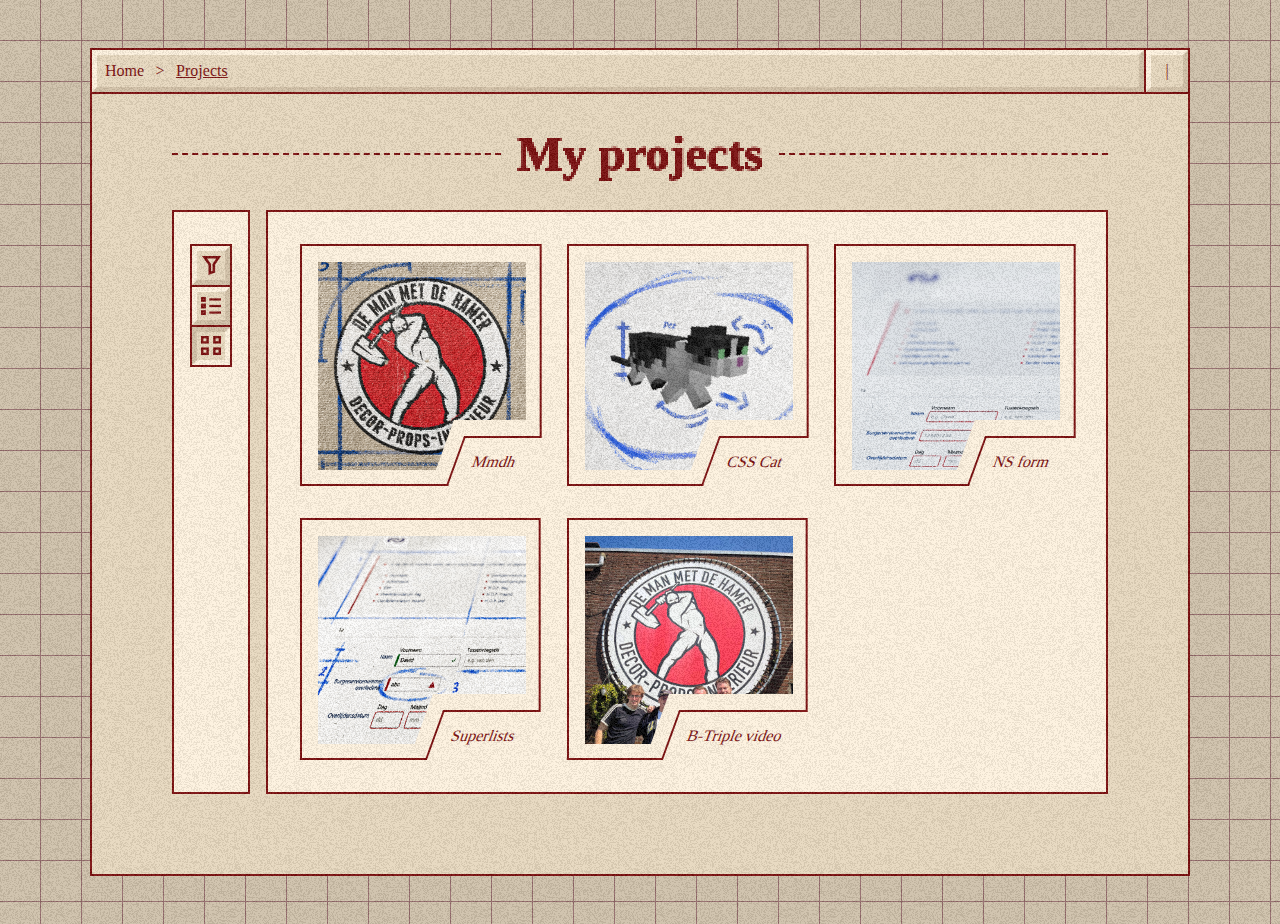
<file: projects.html>
<!DOCTYPE html>
<html lang="en">

<head>
    <meta charset="UTF-8">
    <meta http-equiv="X-UA-Compatible" content="IE=edge">
    <meta name="viewport" content="width=device-width, initial-scale=1.0">

    <link rel="stylesheet" href="styles/general.css">
    <link rel="stylesheet" href="styles/projects.css">
    <link rel="stylesheet" href="styles/reset.css">
    <link rel="stylesheet" href="styles/fonts.css">
    <title>projects</title>
</head>

<body>

    <main>
        <span class="noise"></span>
        <section>
            <header>
                <nav>
                    <a href="index.html">Home</a>
                    <a href="projects.html">Projects</a>
                </nav>
                <span>
                    <p>|</p>
                </span>
            </header>

            <div class="title-container">
                <span></span>
                <h1>My projects</h1>
                <span></span>
            </div>


            <div class="content-container">
                <aside>
                    <div class="layout-interactions">
                        <button aria-label="Filter my projects"><img src="images/filter.svg" alt=""></button>
                        <label for="list" class="visually-hidden">View items in list-view</label>
                        <input id="list" type="radio" name="view">
                        <label for="grid" class="visually-hidden">View items in grid-view</label>
                        <input id="grid" type="radio" name="view" checked>
                    </div>
                </aside>

                <ul>
                    <li>
                        <a href="mmdh.html">
                            <p>Mmdh</p>
                            <div class="cover">
                                <div class="details">
                                    <ul>
                                        <li>Duration: <span>6 weeks</span></li>
                                        <li>Group: <span>true</span></li>
                                        <li>Status: <span>live</span></li>
                                    </ul>
                                    <img src="images/code.svg" alt="">
                                </div>
                            </div>
                        </a>
                        <a href="mmdh.html" class="list-details">
                            <p>Man met de hamer</p>
                            <ul>
                                <li>Duration: <span>6 weeks</span></li>
                                <li>Group: <span>true</span></li>
                                <li>Status: <span>live</span></li>
                            </ul>
                        </a>
                    </li>
                    <li>
                        <a href="#">
                            <p>CSS Cat</p>
                            <div class="cover">
                                <div class="details">
                                    <ul>
                                        <li>Duration: <span>6 weeks</span></li>
                                        <li>Group: <span>true</span></li>
                                        <li>Status: <span>live</span></li>
                                    </ul>
                                    <img src="images/design.svg" alt="">
                                </div>
                            </div>
                        </a>
                        <a href="#" class="list-details">
                            <p>CSS Cat</p>
                            <ul>
                                <li>Duration: <span>6 weeks</span></li>
                                <li>Group: <span>true</span></li>
                                <li>Status: <span>live</span></li>
                            </ul>
                        </a>
                    </li>
                    <li>
                        <a href="#">
                            <p>NS form</p>
                            <div class="cover">
                                <div class="details">
                                    <ul>
                                        <li>Duration: <span>6 weeks</span></li>
                                        <li>Group: <span>true</span></li>
                                        <li>Status: <span>live</span></li>
                                    </ul>
                                    <img src="images/code.svg" alt="">
                                </div>
                            </div>
                        </a>
                        <a href="#" class="list-details">
                            <p>NS form</p>
                            <ul>
                                <li>Duration: <span>6 weeks</span></li>
                                <li>Group: <span>true</span></li>
                                <li>Status: <span>live</span></li>
                            </ul>
                        </a>
                    </li>
                    <li>
                        <a href="#">
                            <p>Superlists</p>
                            <div class="cover">
                                <div class="details">
                                    <ul>
                                        <li>Duration: <span>6 weeks</span></li>
                                        <li>Group: <span>true</span></li>
                                        <li>Status: <span>live</span></li>
                                    </ul>
                                    <img src="images/code.svg" alt="">
                                </div>
                            </div>
                        </a>
                        <a href="#" class="list-details">
                            <p>Superlists</p>
                            <ul>
                                <li>Duration: <span>6 weeks</span></li>
                                <li>Group: <span>true</span></li>
                                <li>Status: <span>live</span></li>
                            </ul>
                        </a>
                    </li>
                    <li>
                        <a href="#">
                            <p>B-Triple video</p>
                            <div class="cover">
                                <div class="details">
                                    <ul>
                                        <li>Duration: <span>6 weeks</span></li>
                                        <li>Group: <span>true</span></li>
                                        <li>Status: <span>live</span></li>
                                    </ul>
                                    <img src="images/video.svg" alt="">
                                </div>
                            </div>
                        </a>
                        <a href="#" class="list-details">
                            <p>B-Triple video</p>
                            <ul>
                                <li>Duration: <span>6 weeks</span></li>
                                <li>Group: <span>true</span></li>
                                <li>Status: <span>live</span></li>
                            </ul>
                        </a>
                    </li>
                </ul>
            </div>
        </section>
    </main>
    </div>

    <svg style="position: fixed;">
        <defs>
            <filter id="pixelate-mosaic" x="0%" y="0%" width="100%" height="100%">
                <feGaussianBlur stdDeviation="1" in="SourceGraphic" result="smoothed" />
                <feImage width="8" height="8"
                    xlink:href="[data-uri]"
                    result="displacement-map" />
                <feTile in="displacement-map" result="pixelate-map" />
                <feDisplacementMap in="smoothed" in2="pixelate-map" xChannelSelector="R" yChannelSelector="G" scale="25"
                    result="pre-final" />
                <feComposite operator="in" in2="SourceGraphic" />
            </filter>

            <filter id="pixelate200" x="0" y="0">
                <feFlood x="2" y="2" height="1" width="1" />
                <feComposite width="5" height="5" />
                <feTile result="a" />
                <feComposite in="SourceGraphic" in2="a" operator="in" />
                <feMorphology operator="dilate" radius="2" />
            </filter>
        </defs>
    </svg>

    <svg style="position: fixed;">
        <defs>
            <filter id="pixelate-mosaic" x="0%" y="0%" width="100%" height="100%">
                <feGaussianBlur stdDeviation="0.5" in="SourceGraphic" result="smoothed" />
                <feImage width="4" height="4"
                    xlink:href="[data-uri]"
                    result="displacement-map" />
                <feTile in="displacement-map" result="pixelate-map" />
                <feDisplacementMap in="smoothed" in2="pixelate-map" xChannelSelector="R" yChannelSelector="G" scale="12"
                    result="pre-final" />
                <feComposite operator="in" in2="SourceGraphic" />
            </filter>

            <filter id="pixelate100" x="0" y="0">
                <feFlood x="1" y="1" height="0.5" width="0.5" />
                <feComposite width="2" height="2" />
                <feTile result="a" />
                <feComposite in="SourceGraphic" in2="a" operator="in" />
                <feMorphology operator="dilate" radius="1" />
            </filter>
        </defs>
    </svg>

</body>

</html>
</file>
<file: styles/general.css>
:root {
    --background-solid: #cec0a9;
    --background-grid: #926969;

    --backdrop-100: #fdf1de;
    --backdrop-200: #e7d7be;
    --backdrop-300: #d1c0a6;
    --backdrop-400: #aa9b85;

    --border-100: #b56262;
    --border-400: #790c0c;
    --border-600: #4a1010;


    --hp-timing-function: linear(0, 0.002 0.3%, 0.009 0.7%, 0.036 1.4%, 0.084 2.2%, 0.147 3%, 0.293 4.5%, 0.749 8.7%, 0.869 10%, 0.971 11.3%, 1.052 12.6%, 1.111 13.9%, 1.132 14.5%, 1.151 15.2%, 1.165 15.9%, 1.174 16.6%, 1.179 17.3%, 1.179 18.1%, 1.176 18.9%, 1.167 19.8%, 1.142 21.5%, 1.05 26.2%, 1.03 27.4%, 1.012 28.6%, 0.996 29.9%, 0.983 31.3%, 0.974 32.7%, 0.969 34.2%, 0.968 35.8%, 0.97 37.6%, 0.998 46.3%, 1.003 48.9%, 1.005 51.7%, 1.005 55.3%, 0.999 69%, 1);
    --hp-duration: 2s;
}

::selection {
    background: #7676764d;
}


.container {
    position: relative;
    height: 100vh;
    width: 100vw;
}

.noise {
    pointer-events: none;
    position: absolute;
    background-image: url(../images/small_noise.gif);
    background-repeat: repeat;
    top: 0;
    left: 0;
    height: 100%;
    width: 100%;

    opacity: .075;
    z-index: 1;
}

.scene {
    position: relative;

    width: 100%;
    height: 100%;

    perspective: 50em;

    perspective-origin: center center;
    transform-style: preserve-3d;
}

.visually-hidden {
    clip: rect(0 0 0 0);
    clip-path: inset(50%);
    height: 1px;
    overflow: hidden;
    position: absolute;
    white-space: nowrap;
    width: 1px;
}
</file>
<file: styles/projects.css>
/* ------------------------------------------------------------------------------------- */
/* General styling */
/* ------------------------------------------------------------------------------------- */

/* ------------------------------------------------------------------------------------- */
/* Content block */
/* ------------------------------------------------------------------------------------- */

main {
    position: relative;
    padding: 3rem;
    background:
    repeating-linear-gradient(transparent,
        transparent 40px,
        var(--background-grid) 40px,
        var(--background-grid) 41px),
    repeating-linear-gradient(90deg,
        transparent,
        transparent 40px,
        var(--background-grid) 40px,
        var(--background-grid) 41px),
    var(--background-solid);
}

main>section {
    position: relative;
    max-width: 1100px;
    margin-inline: auto;
    padding: 5rem;
    background-color: var(--backdrop-200);
    border: 2px solid var(--border-400);
}

/* -  -  -  -  -  -  -  -  -  -  -  -  - */
/* header */
/* -  -  -  -  -  -  -  -  -  -  -  -  - */

section>header {
    position: absolute;
    top: 0;
    left: 0;
    display: flex;
    width: 100%;
    box-shadow: 0 2px var(--border-400);
}

section>header nav {
    --flex-gap: 2rem;
    display: flex;
    width: calc(100% - 42px - 2px);
    gap: var(--flex-gap);
    padding: .5rem;
    border-top: 5px solid var(--backdrop-100);
    border-left: 5px solid var(--backdrop-100);
    border-right: 5px solid var(--backdrop-300);
    border-bottom: 5px solid var(--backdrop-300);
}

section>header nav a {
    color: var(--border-400);
}

section>header nav a:hover {
    background: #00000020;
}

section>header nav a:focus-visible {
    background: #790c0c3b;
    outline: none;
}

section>header nav a:not(:last-of-type) {
    position: relative;
}

section>header nav a:not(:last-of-type)::after {
    position: absolute;
    content: '>';
    height: 16px;
    width: 16px;
    text-align: center;
    top: 50%;
    right: calc((var(--flex-gap) / 2 + .5rem) * -1);
    translate: 0 -50%;
    pointer-events: none;
}

section>header nav a:last-of-type {
    text-decoration: underline;
}

section>header span {
    margin-inline-start: auto;
    display: block;
    width: 42px;
    text-align: center;
    padding: .5rem;
    border-top: 5px solid var(--backdrop-100);
    border-left: 5px solid var(--backdrop-100);
    border-right: 5px solid var(--backdrop-300);
    border-bottom: 5px solid var(--backdrop-300);
    box-shadow: -2px 0 var(--border-400);
}

section>header span p {
    color: var(--border-400);
    animation: spin 3s steps(1) infinite;
}

@keyframes spin {
    0% {
        rotate: z 0deg;
    }

    12.5% {
        rotate: z 45deg;
    }

    25% {
        rotate: z 90deg;
    }

    37.5% {
        rotate: z 135deg;
    }

    50% {
        rotate: z 180deg;
    }

    62.5% {
        rotate: z 225deg;
    }

    75% {
        rotate: z 270deg;
    }

    82.5% {
        rotate: z 315deg;
    }

    100% {
        rotate: z 360deg;
    }
}


/* -=-=-=-=-=-=-=-=-=- */
/* title */
/* -=-=-=-=-=-=-=-=-=- */

section .title-container {
    display: flex;
    align-items: center;
    margin-bottom: 2rem;
}

section .title-container h1 {
    position: relative;
    filter: url(#pixelate100);
    font-size: 3rem;
    text-align: center;
    padding-inline: 1rem;
    color: #790c0c;
    /* background-color: var(--backdrop-200); */
    /* box-shadow: 
    0 3px var(--border-400), 
    0 5px var(--backdrop-200),
    0 15px var(--border-400);
    margin-bottom: calc(15px + 2rem); */
    white-space: nowrap;
}

section .title-container span {
    display: block;
    height: 1px;
    border-top: 2px dashed var(--border-400);
    width: 100%;
}




.content-container {
    --width: 13rem;
    --height: 13rem;

    --container-padding: 1rem;
    --text-padding: 1rem;

    --font-size: 1rem;

    --skew-angle: 20deg;
    --p-skew-angle: calc(var(--skew-angle) * 1);
    --n-skew-angle: calc(var(--skew-angle) * -1);

    isolation: isolate;
    display: flex;
    gap: 1rem;
}


/* -=-=-=-=-=-=-=-=-=- */
/* filter */
/* -=-=-=-=-=-=-=-=-=- */

.content-container aside {
    position: relative;
    background-color: var(--backdrop-100);
    padding: 2rem 1rem;
    border: 2px solid var(--border-400);
}

.content-container aside .layout-interactions {
    position: sticky;
    top: 2rem;
    width: calc(16px + (.5rem * 2) + (5px * 2));
    border: 2px solid var(--border-400);
    display: grid;
    height: max-content;
    gap: 2px;
    background: var(--backdrop-200);
}

.content-container aside .layout-interactions button {
    display: block;
    appearance: none;
    width: 100%;
    aspect-ratio: 1;
    border: none;
    background: transparent;
    outline: 2px solid var(--border-400);
    margin-inline-start: auto;

    border-top: 5px solid var(--backdrop-100);
    border-left: 5px solid var(--backdrop-100);
    border-right: 5px solid var(--backdrop-300);
    border-bottom: 5px solid var(--backdrop-300);
    padding: .3rem;
}

.content-container aside .layout-interactions button:active {
    border-right: 5px solid var(--backdrop-100);
    border-bottom: 5px solid var(--backdrop-100);
    border-top: 5px solid var(--backdrop-300);
    border-left: 5px solid var(--backdrop-300);
}


/* -=-=-=-=-=-=-=-=-=- */
/* grid / list */
/* -=-=-=-=-=-=-=-=-=- */

.content-container aside .layout-interactions input {
    height: 100%;
    aspect-ratio: 1;
    appearance: none;
    outline: 2px solid var(--border-400);
    border-top: 5px solid var(--backdrop-100);
    border-left: 5px solid var(--backdrop-100);
    border-right: 5px solid var(--backdrop-300);
    border-bottom: 5px solid var(--backdrop-300);

    background-repeat: no-repeat;
    background-size: 70%;
    background-position: center;
}


.content-container aside .layout-interactions input:nth-of-type(1) {
    background-image: url(../images/list-view.svg);
}

.content-container aside .layout-interactions input:nth-of-type(2) {
    background-image: url(../images/grid-view.svg);
}

.content-container aside .layout-interactions input:checked {
    border-right: 5px solid var(--backdrop-100);
    border-bottom: 5px solid var(--backdrop-100);
    border-top: 5px solid var(--backdrop-300);
    border-left: 5px solid var(--backdrop-300);
}

.content-container:has(input:nth-of-type(1):checked) {
    --width: 9rem;
    --height: 9rem;
}

.content-container:has(input:nth-of-type(1):checked)>ul {
    display: flex;
    flex-direction: column;
    gap: 2rem;
}

.content-container:has(input:nth-of-type(1):checked)>ul>li {
    position: relative;
    display: flex;
}

.content-container:has(input:nth-of-type(1):checked)>ul>li .list-details {
    margin-inline-start: 1rem;
    padding: 1rem;
    width: 100%;
    display: flex !important;
    flex-direction: column;
    gap: 1rem;
    border-block: 2px dashed var(--backdrop-200);
}

.content-container:has(input:nth-of-type(1):checked)>ul>li:hover .list-details {
    border-block: 2px dashed var(--border-400);
}

.content-container:has(input:nth-of-type(1):checked)>ul>li .list-details p {
    color: var(--border-400);
}

.content-container:has(input:nth-of-type(1):checked)>ul>li .list-details ul {
    display: flex;
    flex-direction: column;
    justify-content: end;
    gap: .5rem;
}

.content-container:has(input:nth-of-type(1):checked)>ul>li .list-details ul li {
    font-family: 'rm-mono';
    font-size: .75rem;
    color: var(--border-400);
}

.content-container:has(input:nth-of-type(1):checked)>ul>li .list-details ul li span {
    background-color: var(--backdrop-200);
}

.content-container:has(input:nth-of-type(1):checked)>ul>li:not(:last-of-type)::after {
    content: '';
    position: absolute;
    bottom: -1rem;
    left: 0;
    width: 100%;
    height: 2px;
    background-color: var(--border-400);
}

.content-container:has(input:nth-of-type(1):checked)>ul>li a:nth-of-type(1) {
    border: 2px solid var(--border-400);
    width: max-content;
}

.content-container:has(input:nth-of-type(1):checked)>ul>li a:nth-of-type(1)::before {
    display: none !important;
}

.content-container:has(input:nth-of-type(1):checked)>ul>li a:nth-of-type(1)>p {
    display: none !important;
}

.content-container:has(input:nth-of-type(1):checked) .details ul {
    display: none !important;
}

.content-container:has(input:nth-of-type(1):checked) .details img:nth-of-type(1) {
    top: 50% !important;
}

/* -=-=-=-=-=-=-=-=-=- */
/* items */
/* -=-=-=-=-=-=-=-=-=- */

.content-container>ul {
    position: relative;
    list-style: none;
    display: grid;
    width: 100%;
    grid-template-columns: repeat(3, calc(var(--width) + (var(--container-padding) * 2)));
    gap: 2rem calc((100% - ((var(--width) + (var(--container-padding) * 2)) * 3)) / 2);

    background-color: var(--backdrop-100);
    padding: 2rem;
    border: 2px solid var(--border-400);
}


@media (max-width: 1200px) {
    .content-container>ul {
        display: flex;
        flex-wrap: wrap;
        justify-content: center;
        gap: 2rem;
    }
}

.content-container>ul>li .list-details {
    display: none;
}

.content-container>ul>li a:nth-of-type(1) {
    display: block;
    position: relative;
    border-bottom: none;
    border-top: 2px solid var(--border-400);
    border-left: 2px solid var(--border-400);
    padding: var(--container-padding);
}

.content-container>ul>li a:nth-of-type(1)::before {
    position: absolute;
    content: '';
    height: calc((var(--text-padding) * 2) + var(--font-size) + var(--container-padding));
    width: var(--font-size);
    background: var(--backdrop-100);
    bottom: 0;
    right: 0;
}

.content-container>ul>li a:nth-of-type(1)>p {
    box-sizing: content-box;
    z-index: 1;
    position: absolute;
    bottom: 0;
    right: calc(((var(--font-size) + (var(--text-padding) * 2)) * tan(var(--p-skew-angle))) / 2);
    background: var(--backdrop-100);
    display: flex;
    justify-content: center;
    align-items: center;
    height: var(--font-size);
    font-size: var(--font-size);
    padding: var(--text-padding);

    box-shadow: calc(var(--container-padding) * -1) calc(var(--container-padding) * -1) var(--backdrop-100);
    border-left: 2px solid var(--border-400);
    border-top: 2px solid var(--border-400);

    transform: skew(var(--n-skew-angle));

    color: var(--border-400);
}

.content-container>ul>li a:nth-of-type(1)>p::before {
    position: absolute;
    content: "";
    background: var(--border-400);
    bottom: 0;
    left: 0;
    height: 2px;
    width: calc(var(--width) + (var(--container-padding) * 2) - 100% - ((var(--font-size) + (var(--text-padding) * 2)) * tan(var(--p-skew-angle))));
    translate: -100%;
    transform: skew(var(--p-skew-angle));
}

.content-container>ul>li a:nth-of-type(1)>p::after {
    position: absolute;
    content: "";
    background: var(--border-400);
    top: 0;
    right: calc(((var(--height) + (var(--container-padding) * 2) - var(--font-size) - (var(--text-padding) * 2)) * tan(var(--p-skew-angle))) / 2 - 1px);
    height: calc(var(--height) + (var(--container-padding) * 2) - var(--font-size) - (var(--text-padding) * 2) + 2px);
    width: 2px;
    translate: 0 -100%;
    transform: skew(var(--p-skew-angle));
}

.content-container>ul>li a:nth-of-type(1) .cover {
    width: var(--width);
    height: var(--height);
    background-image: url(../images/mannen_met_de_code.png);
    background-position: center;
    background-size: 100%;
    background-repeat: no-repeat;
}

.content-container>ul>li:nth-of-type(1) a .cover {
    background-image: url(../images/mmdh_thumbnail3.png);
}

.content-container>ul>li:nth-of-type(2) a .cover {
    background-image: url(../images/csscat_thumbnail3.png);
}

.content-container>ul>li:nth-of-type(3) a .cover {
    background-image: url(../images/nsform_thumbnail2.png);
}

.content-container>ul>li:nth-of-type(4) a .cover {
    background-image: url(../images/nsform_thumbnail.png);
}

.content-container>ul>li a:nth-of-type(1) .cover .details {
    position: relative;
    height: 100%;
    width: 100%;

    background: var(--backdrop-200);
    mask-mode: alpha;
    mask-image: radial-gradient(circle at center center,
            black calc(var(--width) / 2),
            transparent calc(var(--width) / 2)),
        linear-gradient(transparent calc(var(--height) + (var(--height) / 2)),
            black calc(var(--height) + (var(--height) / 2)));
    mask-position: center top;
    mask-size: 100% 300%;
    mask-repeat: no-repeat;
    transition: mask-position 0.5s cubic-bezier(0.85, 0.09, 0.15, 0.91);
}

.content-container>ul>li:hover a .cover .details {
    mask-position: center calc((var(--height) + (var(--height) / 2)) * -1);
}

.content-container>ul>li a:nth-of-type(1) .cover .details ul {
    height: 100%;
    display: flex;
    flex-direction: column;
    justify-content: end;
    gap: .5rem;
    /* padding: 1rem 1rem calc(var(--font-size) + (var(--text-padding) * 2) + 1rem) 1rem; */
    padding: 1rem;
}

.content-container>ul>li a:nth-of-type(1) .cover .details ul li {
    font-family: 'rm-mono';
    font-size: .75rem;
    color: var(--border-400);
}

.content-container>ul>li a:nth-of-type(1) .cover .details ul li span {
    background-color: var(--backdrop-100);
}


.content-container>ul>li a:nth-of-type(1) .cover .details img:nth-of-type(1) {
    z-index: -1;
    filter: url(#pixelate200);
    position: absolute;
    top: 45%;
    left: 50%;
    translate: -50% -50%;
    width: 40%;
}
</file>
<file: styles/fonts.css>
@font-face {
    font-family: 'waffer';
    font-style: normal;
    font-weight: 400;
    src: url(../fonts/6298e0aba041cd324e4018a5_HafferXH-Regular\ 2.woff2);
}

@font-face {
    font-family: 'waffer';
    font-style: normal;
    font-weight: 600;
    src: url(../fonts/6298e0ab25185e415946c4ab_HafferXH-SemiBold\ 2.woff2);
}
</file>
